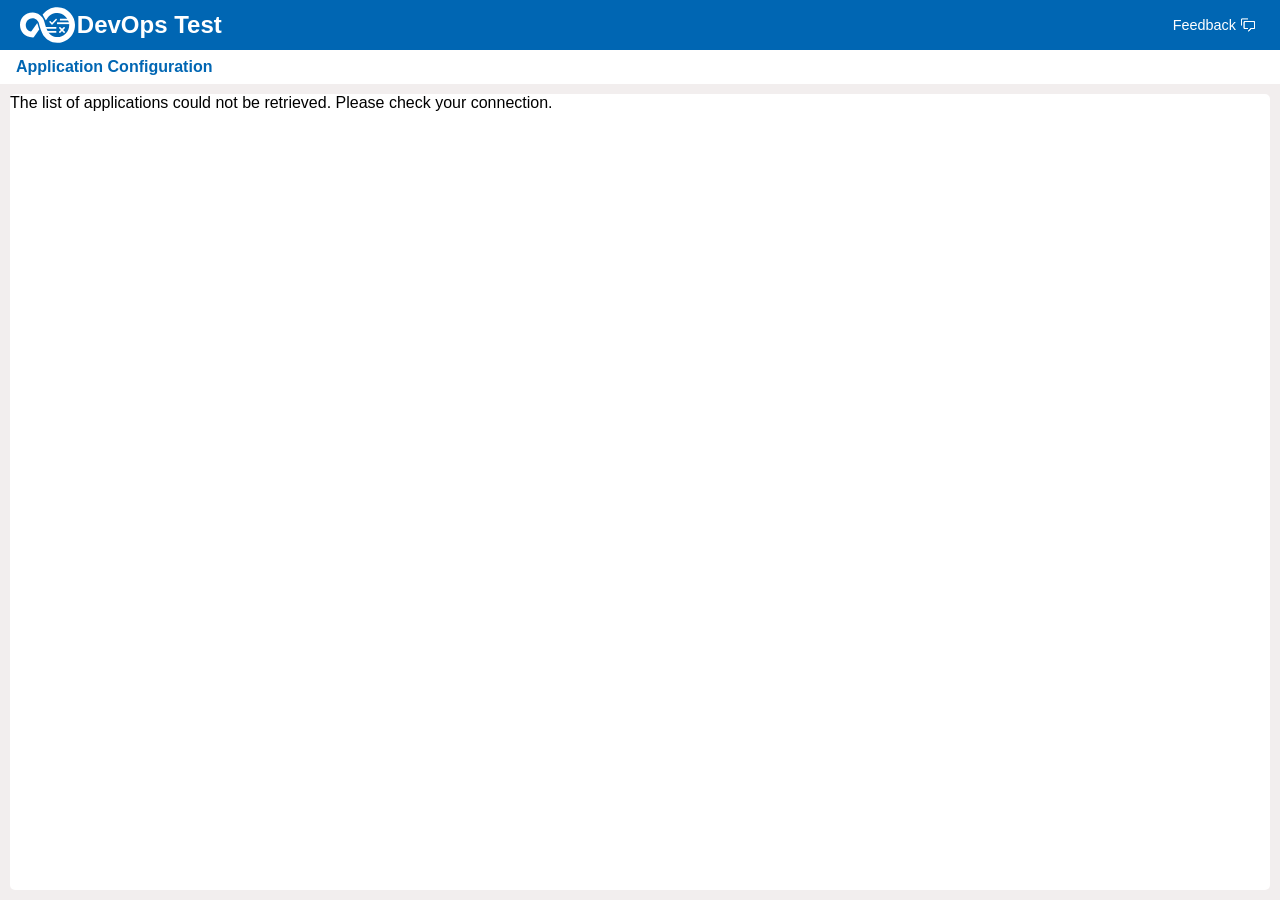
<file: PT_JETTY/webapp/appconfiguration/index.html>
<!doctype html><html lang="en"><head><meta charset="utf-8"/><link rel="icon" href="./favicon.png"/><meta name="viewport" content="width=device-width,initial-scale=1"/><title>Application Configuration</title><link href="./static/css/2.d7e7767f.chunk.css" rel="stylesheet"><link href="./static/css/main.7b07c064.chunk.css" rel="stylesheet"></head><body><noscript>You need to enable JavaScript to run this app.</noscript><div id="root"></div><script>!function(e){function t(t){for(var n,o,i=t[0],c=t[1],l=t[2],f=0,p=[];f<i.length;f++)o=i[f],Object.prototype.hasOwnProperty.call(a,o)&&a[o]&&p.push(a[o][0]),a[o]=0;for(n in c)Object.prototype.hasOwnProperty.call(c,n)&&(e[n]=c[n]);for(s&&s(t);p.length;)p.shift()();return u.push.apply(u,l||[]),r()}function r(){for(var e,t=0;t<u.length;t++){for(var r=u[t],n=!0,o=1;o<r.length;o++){var c=r[o];0!==a[c]&&(n=!1)}n&&(u.splice(t--,1),e=i(i.s=r[0]))}return e}var n={},o={1:0},a={1:0},u=[];function i(t){if(n[t])return n[t].exports;var r=n[t]={i:t,l:!1,exports:{}};return e[t].call(r.exports,r,r.exports,i),r.l=!0,r.exports}i.e=function(e){var t=[];o[e]?t.push(o[e]):0!==o[e]&&{3:1,4:1}[e]&&t.push(o[e]=new Promise((function(t,r){for(var n="static/css/"+({}[e]||e)+"."+{3:"00bec1bf",4:"ea4f6e49"}[e]+".chunk.css",a=i.p+n,u=document.getElementsByTagName("link"),c=0;c<u.length;c++){var l=(s=u[c]).getAttribute("data-href")||s.getAttribute("href");if("stylesheet"===s.rel&&(l===n||l===a))return t()}var f=document.getElementsByTagName("style");for(c=0;c<f.length;c++){var s;if((l=(s=f[c]).getAttribute("data-href"))===n||l===a)return t()}var p=document.createElement("link");p.rel="stylesheet",p.type="text/css",p.onload=t,p.onerror=function(t){var n=t&&t.target&&t.target.src||a,u=new Error("Loading CSS chunk "+e+" failed.\n("+n+")");u.code="CSS_CHUNK_LOAD_FAILED",u.request=n,delete o[e],p.parentNode.removeChild(p),r(u)},p.href=a,document.getElementsByTagName("head")[0].appendChild(p)})).then((function(){o[e]=0})));var r=a[e];if(0!==r)if(r)t.push(r[2]);else{var n=new Promise((function(t,n){r=a[e]=[t,n]}));t.push(r[2]=n);var u,c=document.createElement("script");c.charset="utf-8",c.timeout=120,i.nc&&c.setAttribute("nonce",i.nc),c.src=function(e){return i.p+"static/js/"+({}[e]||e)+"."+{3:"cbc4b6fb",4:"7e38b5d5"}[e]+".chunk.js"}(e);var l=new Error;u=function(t){c.onerror=c.onload=null,clearTimeout(f);var r=a[e];if(0!==r){if(r){var n=t&&("load"===t.type?"missing":t.type),o=t&&t.target&&t.target.src;l.message="Loading chunk "+e+" failed.\n("+n+": "+o+")",l.name="ChunkLoadError",l.type=n,l.request=o,r[1](l)}a[e]=void 0}};var f=setTimeout((function(){u({type:"timeout",target:c})}),12e4);c.onerror=c.onload=u,document.head.appendChild(c)}return Promise.all(t)},i.m=e,i.c=n,i.d=function(e,t,r){i.o(e,t)||Object.defineProperty(e,t,{enumerable:!0,get:r})},i.r=function(e){"undefined"!=typeof Symbol&&Symbol.toStringTag&&Object.defineProperty(e,Symbol.toStringTag,{value:"Module"}),Object.defineProperty(e,"__esModule",{value:!0})},i.t=function(e,t){if(1&t&&(e=i(e)),8&t)return e;if(4&t&&"object"==typeof e&&e&&e.__esModule)return e;var r=Object.create(null);if(i.r(r),Object.defineProperty(r,"default",{enumerable:!0,value:e}),2&t&&"string"!=typeof e)for(var n in e)i.d(r,n,function(t){return e[t]}.bind(null,n));return r},i.n=function(e){var t=e&&e.__esModule?function(){return e.default}:function(){return e};return i.d(t,"a",t),t},i.o=function(e,t){return Object.prototype.hasOwnProperty.call(e,t)},i.p="./",i.oe=function(e){throw console.error(e),e};var c=this.webpackJsonpftappconfig=this.webpackJsonpftappconfig||[],l=c.push.bind(c);c.push=t,c=c.slice();for(var f=0;f<c.length;f++)t(c[f]);var s=l;r()}([])</script><script src="./static/js/2.5d2a6f3e.chunk.js"></script><script src="./static/js/main.f277a1ec.chunk.js"></script></body><script>window.document.documentMode&&(document.body.innerHTML="This browser is not supported.")</script></html>
</file>
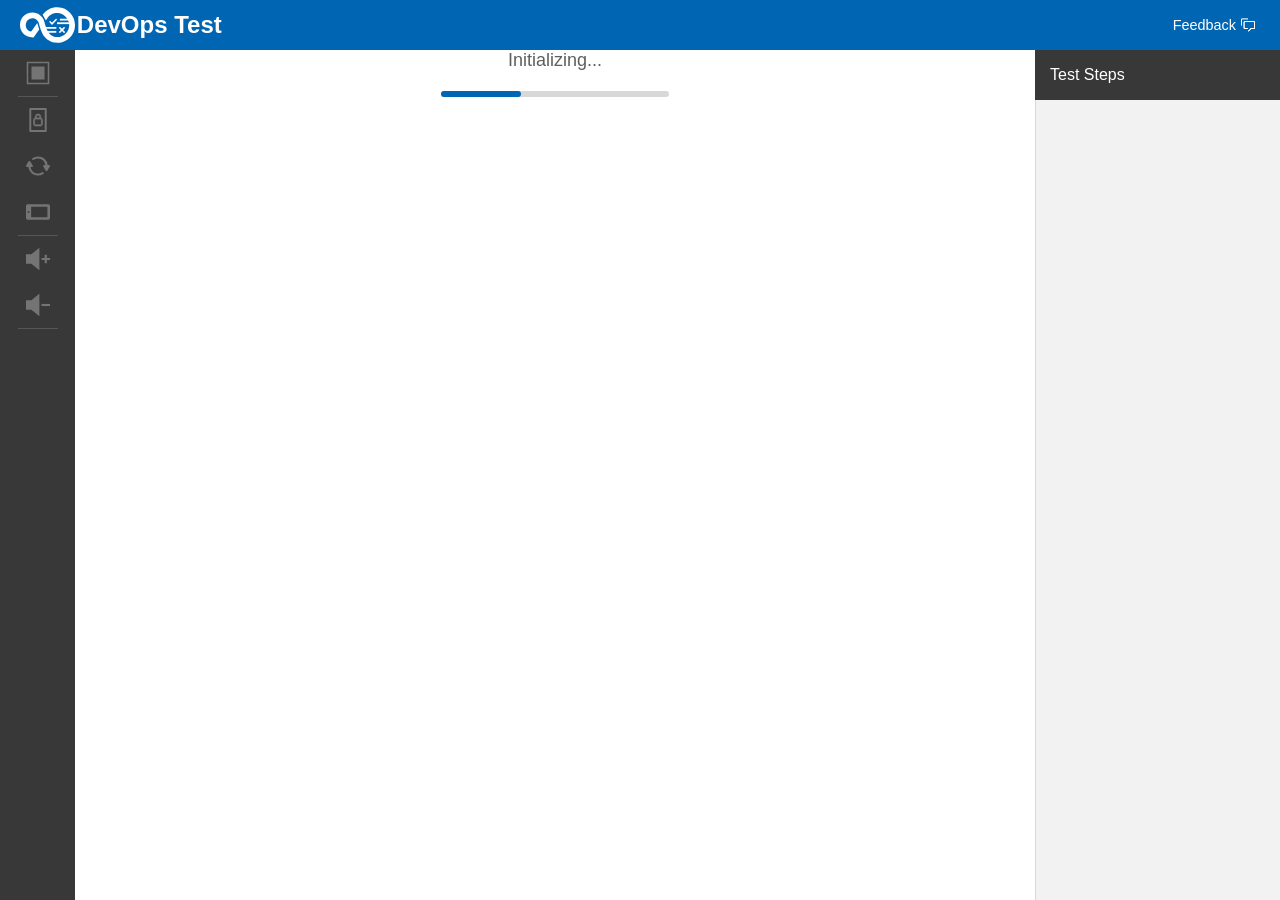
<file: PT_JETTY/webapp/virtualdevice/index.html>
<!doctype html><html lang="en"><head><meta charset="utf-8"/><link rel="icon" href="./favicon.png"/><meta name="viewport" content="width=device-width,initial-scale=1"/><title>Virtual Client</title><link href="./static/css/2.3894bba5.chunk.css" rel="stylesheet"><link href="./static/css/main.8f845b45.chunk.css" rel="stylesheet"></head><body><noscript>You need to enable JavaScript to run this app.</noscript><div id="root"></div><script>!function(e){function t(t){for(var n,l,i=t[0],f=t[1],a=t[2],p=0,s=[];p<i.length;p++)l=i[p],Object.prototype.hasOwnProperty.call(o,l)&&o[l]&&s.push(o[l][0]),o[l]=0;for(n in f)Object.prototype.hasOwnProperty.call(f,n)&&(e[n]=f[n]);for(c&&c(t);s.length;)s.shift()();return u.push.apply(u,a||[]),r()}function r(){for(var e,t=0;t<u.length;t++){for(var r=u[t],n=!0,i=1;i<r.length;i++){var f=r[i];0!==o[f]&&(n=!1)}n&&(u.splice(t--,1),e=l(l.s=r[0]))}return e}var n={},o={1:0},u=[];function l(t){if(n[t])return n[t].exports;var r=n[t]={i:t,l:!1,exports:{}};return e[t].call(r.exports,r,r.exports,l),r.l=!0,r.exports}l.m=e,l.c=n,l.d=function(e,t,r){l.o(e,t)||Object.defineProperty(e,t,{enumerable:!0,get:r})},l.r=function(e){"undefined"!=typeof Symbol&&Symbol.toStringTag&&Object.defineProperty(e,Symbol.toStringTag,{value:"Module"}),Object.defineProperty(e,"__esModule",{value:!0})},l.t=function(e,t){if(1&t&&(e=l(e)),8&t)return e;if(4&t&&"object"==typeof e&&e&&e.__esModule)return e;var r=Object.create(null);if(l.r(r),Object.defineProperty(r,"default",{enumerable:!0,value:e}),2&t&&"string"!=typeof e)for(var n in e)l.d(r,n,function(t){return e[t]}.bind(null,n));return r},l.n=function(e){var t=e&&e.__esModule?function(){return e.default}:function(){return e};return l.d(t,"a",t),t},l.o=function(e,t){return Object.prototype.hasOwnProperty.call(e,t)},l.p="./";var i=this.webpackJsonpftvirtualclient=this.webpackJsonpftvirtualclient||[],f=i.push.bind(i);i.push=t,i=i.slice();for(var a=0;a<i.length;a++)t(i[a]);var c=f;r()}([])</script><script src="./static/js/2.c960cd40.chunk.js"></script><script src="./static/js/main.11fa5b6c.chunk.js"></script></body><script>window.document.documentMode&&(document.body.innerHTML="This browser is not supported.")</script></html>
</file>
